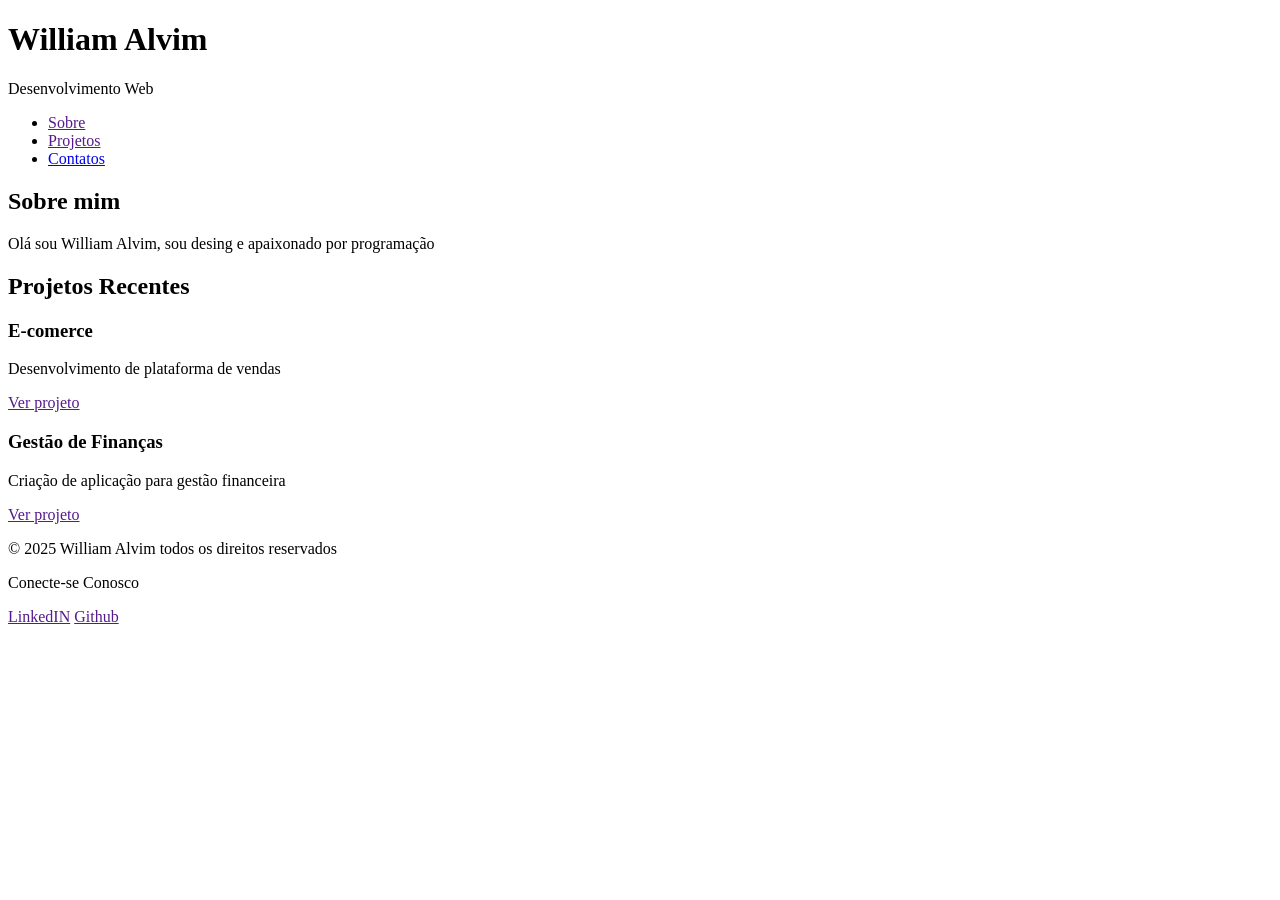
<file: aula4.html>
<!DOCTYPE html>
<html lang="pt-BR">
<head>
    <meta charset="UTF-8">
    <meta name="viewport" content="width=device-width, initial-scale=1.0">
    <title>Portifolio William Alvim</title>
</head>
<body>
    <!-- Cabeçalho-->
     <header>
        <h1>William Alvim</h1>
        <p>Desenvolvimento Web</p>
     <!-- navegação -->
      <nav>
        <ul>
            <li><a href="">Sobre</a></li>
            <li><a href="">Projetos</a></li>
            <li><a href="contato.html">Contatos</a></li>

        </ul>
      </nav>
    </header>
    <!-- Conteudo principal-->
     <main>
        <section>
            <h2>Sobre mim</h2>
            <p>Olá sou William Alvim, sou desing e apaixonado por programação</p>
        </section>
        <section>
            <h2>Projetos Recentes</h2>
            <article>
                <h3>E-comerce</h3>
                <p>Desenvolvimento de plataforma de vendas</p>
            <a href="">Ver projeto</a>
        </article>
        <article>
            <h3>Gestão de Finanças</h3>
            <p>Criação de aplicação para gestão financeira</p>
        <a href="">Ver projeto</a>
    </article>
        </section>
     </main>
     <footer> <p> &copy; 2025 William Alvim todos os direitos reservados</p>
        <p>Conecte-se Conosco</p>
        <a href="">LinkedIN</a>
        <a href="">Github</a>
    </footer>
</body>
</html>
</file>
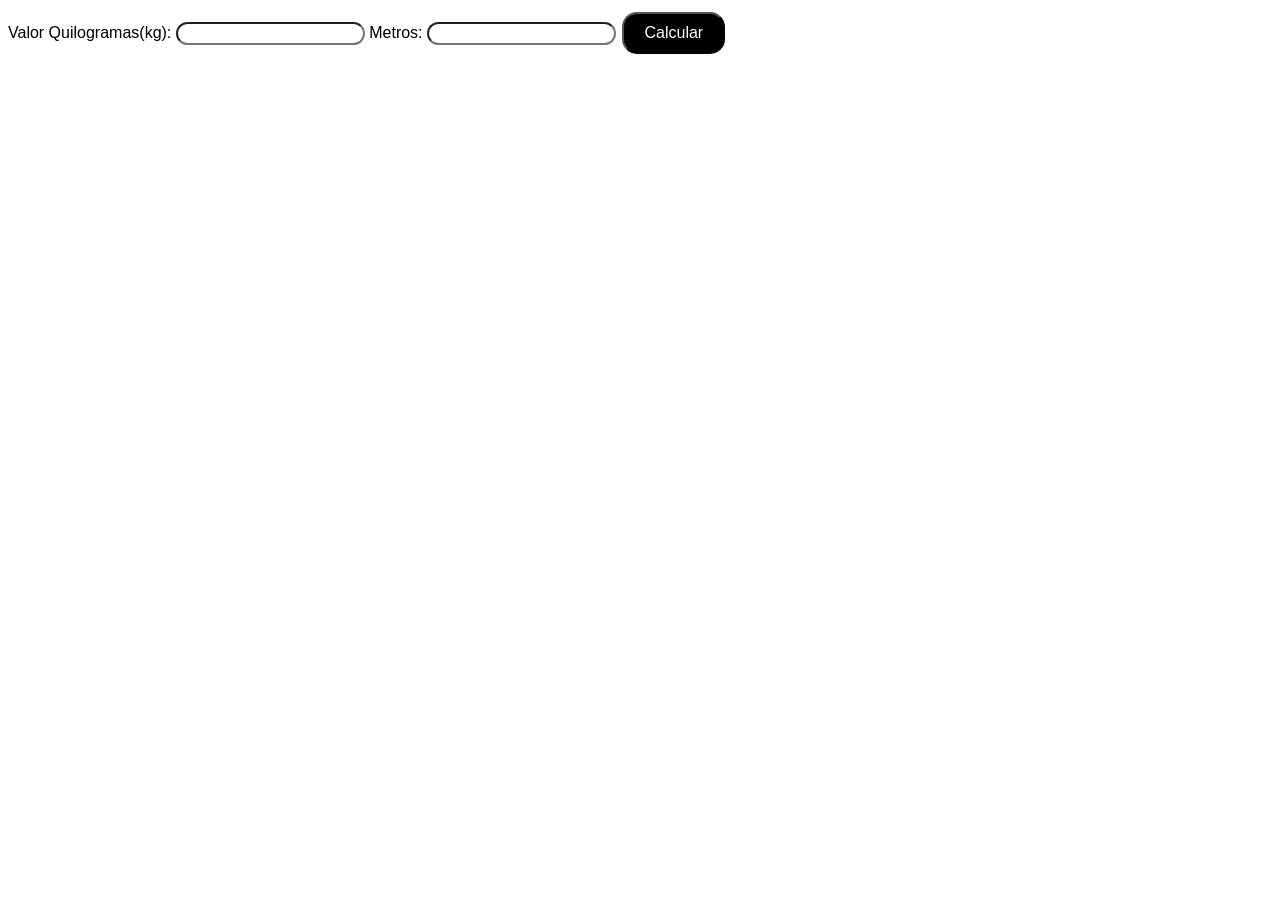
<file: projeto base/calculadora/calculadora.html>
<!DOCTYPE html>
<html lang="en">
<head>
    <meta charset="UTF-8">
    <meta name="viewport" content="width=device-width, initial-scale=1.0">
    <title>Calculadora</title>    
    <script src="calc.js"></script>
    <link rel="stylesheet" href="style.css">
</head>
<body>
    <label for="">Valor Quilogramas(kg): </label>
    <input type="number" id="valor">

    <label for="desconto">Metros: </label>
    <input type="number" id="metros">
    <button onclick="calcular()">Calcular</button>

    <p id="imc"></p>
    <p id="resultadoImc"></p>

    
    
</body>
</html>
</file>
<file: projeto base/calculadora/style.css>
* {
    margin: 15;
    padding: 15;
}
body{
    font-family: Verdana, Geneva, Tahoma, sans-serif;
}
body button {
    background-color: #000000; /* Cor de fundo */
    border-radius: 15px;
    color: white; /* Cor do texto */
    padding: 10px 20px; /* Espaçamento interno */
    text-align: center; /* Alinhamento do texto */
    text-decoration: none; /* Sem sublinhado */
    font-size: 16px; /* Tamanho da fonte */
    margin: 4px 2px; /* Margem */
    cursor: pointer; /* Muda o cursor ao passar por cima */
}
body input{
    padding: 2px 8px;
    border-radius: 15px;
}
</file>
